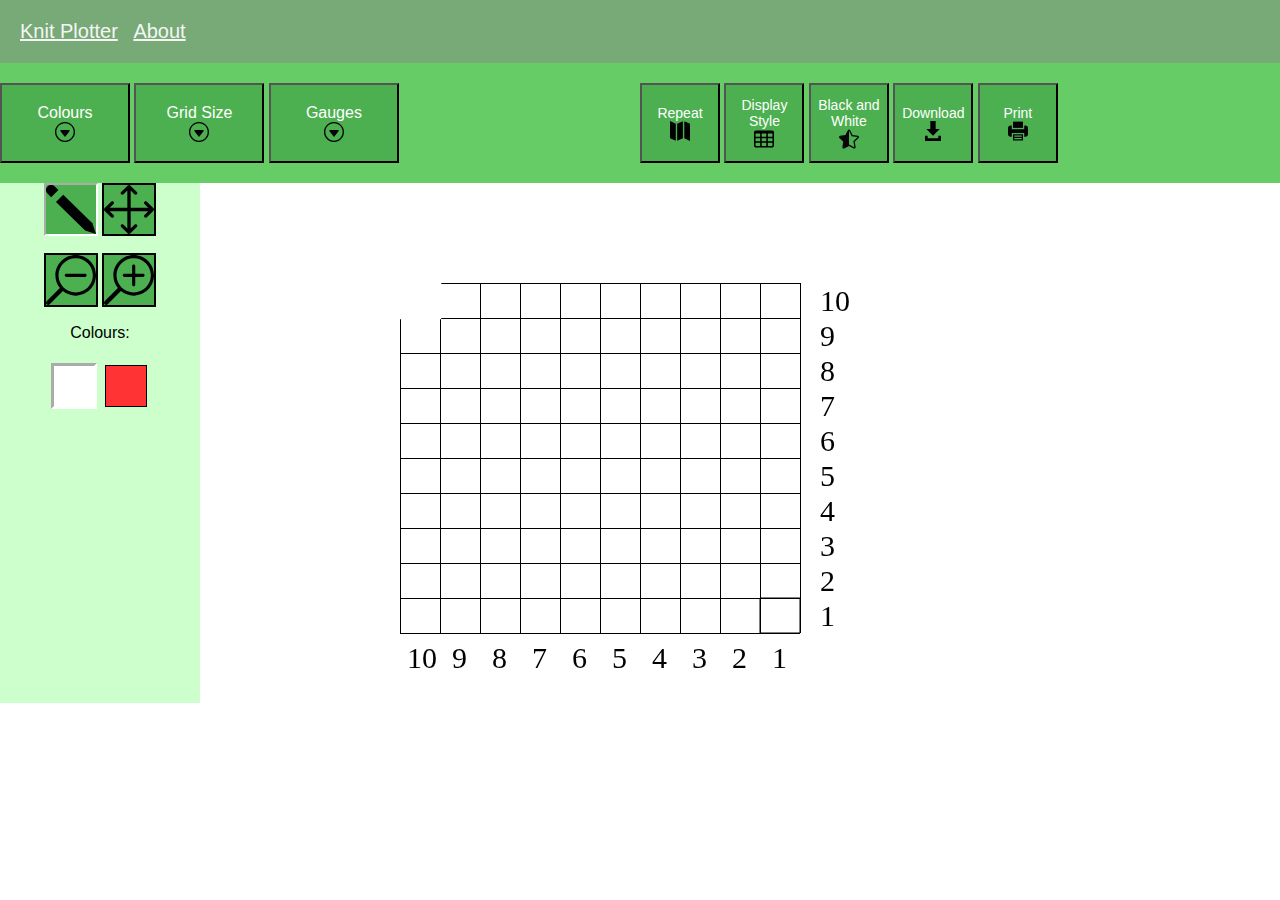
<file: site/index.html>
<head>
	<title>Knit Plotter</title>
	<link rel="icon" type="image/png" href="images/favicon.png">
	
	<link href="style.css" rel="stylesheet" type="text/css"/>
	
	<script src="jquery-3.2.1.min.js" type="text/javascript"></script>
	<script src="jscolor.js"></script>
	<script src="main.js" type="text/javascript"></script>
</head>

<body>

	<div id="pageWrapper">
		<div id="headercontainer">
			<a href="index.html">Knit Plotter</a>
			&nbsp
			<a href="about.html">About</a>
		</div>
		<div id="topcontainer">
		
			<div id="toolbar">
			
			<div id="toolbuttonbar">
				
				<div id="menuoptionbar">
				
					<button onclick=toggleColourBar() class="toolbarbutton">Colours</br><img src="images/icons/dropmenu.svg" class="toolbarbuttonicon"></img></button>
					<button onclick=toggleSizeBar() class="toolbarbutton">Grid Size</br><img src="images/icons/dropmenu.svg" class="toolbarbuttonicon"></img></button>
					<button onclick=toggleGaugeBar() class="toolbarbutton">Gauges</br><img src="images/icons/dropmenu.svg" class="toolbarbuttonicon"></img></button>
				
				</div>
				
				<div id="actionoptionbar">
					<button onclick=toggleRepeat() class="actiontoolbarbutton">Repeat </br><img src="images/icons/repeat.svg" class="toolbarbuttonicon"></img></button>
					<button onclick=toggleDisplay() class="actiontoolbarbutton">Display Style </br><img src="images/icons/style.svg" class="toolbarbuttonicon"></img></button>
					<button onclick=toggleMonochrome() id="monochromebutton" class="actiontoolbarbutton">Black and White </br><img src="images/icons/monochrome.svg" class="toolbarbuttonicon"></img></button>
					
					<button onclick=downloadImage() id="downloadbutton" class="actiontoolbarbutton">Download </br><img src="images/icons/download.svg" class="toolbarbuttonicon"></img></button>
					<button onclick=printImage() class="actiontoolbarbutton">Print </br><img src="images/icons/print.svg" class="toolbarbuttonicon"></img></button>
				</div>
			
			</div>
			
			<div id="dropcontainer">
			
				<div id="colourbar" class="dropmenu">
					<div id="coloureditbar">
						<button
						class="jscolor {valueElement:null,value:colourValues[0], onFineChange:'setColourValue(0, this.toString())'}"
						style="width:50px; height:20px;">
						</button>
						<button
						class="jscolor {valueElement:null,value:colourValues[1], onFineChange:'setColourValue(1, this.toString())'}"
						style="width:50px; height:20px;">
						</button>
					</div>
					<div id="colouraddbar">
						<button onclick="addColour('default')" id="colouraddbutton">Add Colour <b>+</b></button>
					</div>
				</div>
				
				<div id=sizebar class="dropmenu">
				Add and remove columns, rows:
				</br>
				<button onclick="changeGridWidth(1, false)" class="adjustbutton">+ <img src="images/icons/manipleft.png" class="toolbarbuttonicon"></img></button>
				<button onclick="changeGridWidth(-1, false)" class="adjustbutton">- <img src="images/icons/manipleft.png" class="toolbarbuttonicon"></img></button>
				&nbsp&nbsp
				<button onclick="changeGridWidth(1, true)" class="adjustbutton">+ <img src="images/icons/manipright.png" class="toolbarbuttonicon"></img></button>
				<button onclick="changeGridWidth(-1, true)" class="adjustbutton">- <img src="images/icons/manipright.png" class="toolbarbuttonicon"></img></button>
				</br>
				<button onclick="changeGridHeight(1, false)" class="adjustbutton">+ <img src="images/icons/manipup.png" class="toolbarbuttonicon"></img></button>
				<button onclick="changeGridHeight(-1, false)" class="adjustbutton">- <img src="images/icons/manipup.png" class="toolbarbuttonicon"></img></button>
				&nbsp&nbsp
				<button onclick="changeGridHeight(1, true)" class="adjustbutton">+ <img src="images/icons/manipdown.png" class="toolbarbuttonicon"></img></button>
				<button onclick="changeGridHeight(-1, true)" class="adjustbutton">- <img src="images/icons/manipdown.png" class="toolbarbuttonicon"></img></button>
				</div>
				
				<div id=gaugebar class="dropmenu">
				Adjust grid display gauge
				</br>
				<button onclick=changeWidthGauge(5) class="adjustbutton">+ <img src="images/icons/gaugeexpandhorizontal.svg" class="horizontaltoolbarbuttonicon"></img></button>
				<button onclick=changeWidthGauge(-5) class="adjustbutton">- <img src="images/icons/gaugeshrinkhorizontal.svg" class="horizontaltoolbarbuttonicon"></img></button>
				<button onclick=changeRowGauge(5) class="adjustbutton">+ <img src="images/icons/gaugeexpandvertical.svg" class="verticaltoolbarbuttonicon"></img></button>
				<button onclick=changeRowGauge(-5) class="adjustbutton">- <img src="images/icons/gaugeshrinkvertical.svg" class="verticaltoolbarbuttonicon"></img></button>
				</div>
				
			</div>
			
			</div>
		
		</div>
		
		<div id="middlecontainer">
		
			<div id="sidebar">
			
				<div id="cursortoolbar">
					<button onclick="setCursorDragMode(false)" id="activecursorbrushbutton" class="cursortoolbutton"></button>
					<button onclick="setCursorDragMode(true)" id="cursordragbutton" class="cursortoolbutton"></button>
					
				</div>
				
				<div id="editortoolbar">
					<button onclick="changeZoom(0.75)" id="zoomoutbutton" class="cursortoolbutton"></button>
					<button onclick="changeZoom(1.334)" id="zoominbutton" class="cursortoolbutton"></button>
				</div>
				
				Colours:
				<div id="colourpalette">
				
				</div>
				
					
			</div>
			
			<div id="holder">

				<canvas id="drawboard" width="520px" height="520px" style="background: #ffffff;     magrin:20px;"></canvas>
			

			</div>
			
			
		
		</div>
		
		<!--<div id="footer">
		Made in 2017
		</div>-->
	</div>
	
	

</body>
</file>
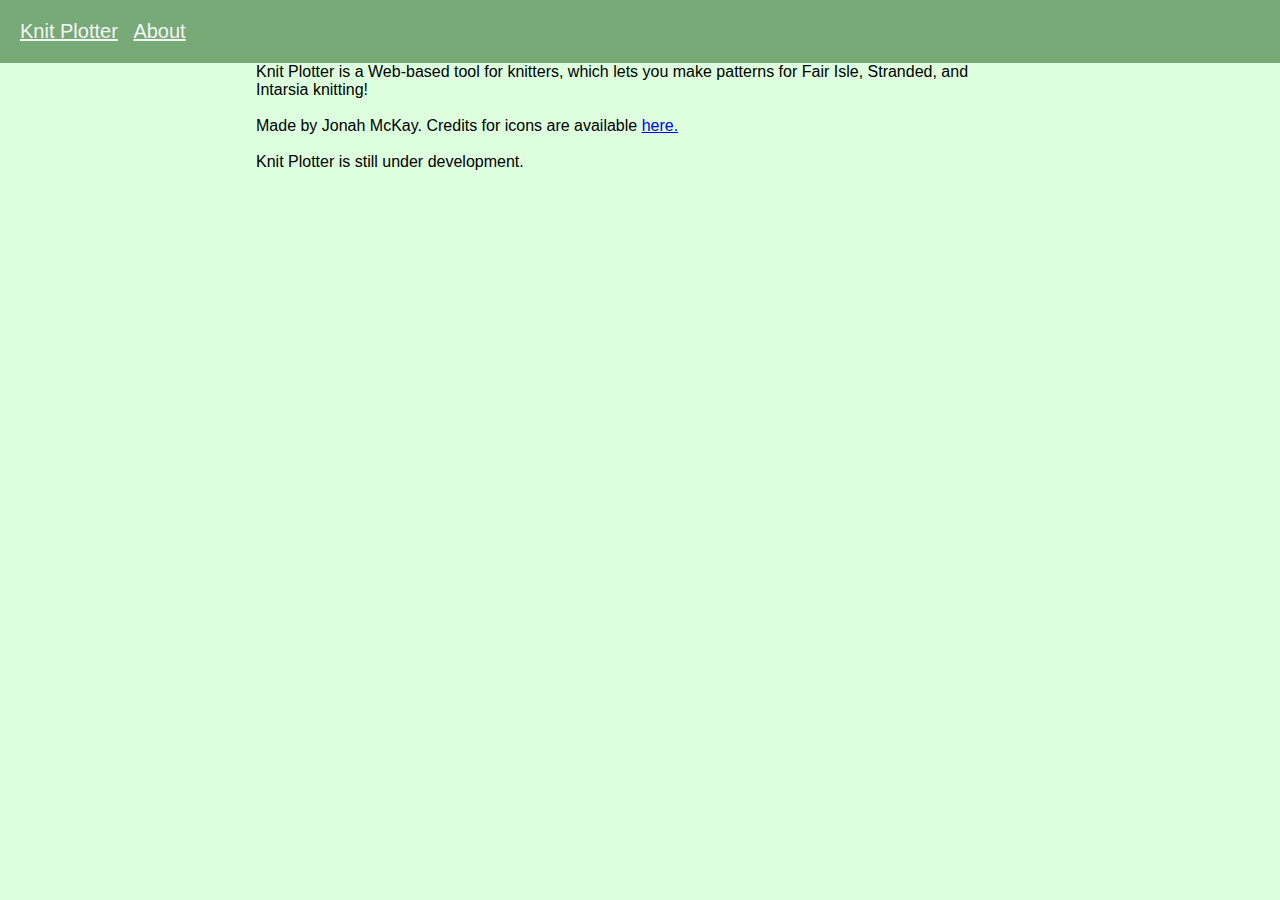
<file: site/about.html>
<head>
	<title>Knit Plotter</title>
	<link rel="icon" type="image/png" href="images/favicon.png">
	
	<link href="ordinarypage.css" rel="stylesheet" type="text/css"/>
</head>

<body>

	<div id="header">
	<a href="index.html">Knit Plotter</a>
	&nbsp
	<a href="about.html">About</a>
	</div>
	
	<div id="abouttext">
	Knit Plotter is a Web-based tool for knitters, which lets you make
	patterns for Fair Isle, Stranded, and Intarsia knitting!
	</br>
	</br>

	Made by Jonah McKay.

	Credits for icons are available <a href="credits.html">here.</a>

	</br>
	</br>

	Knit Plotter is still under development.
	</div>
	
</body>
</file>
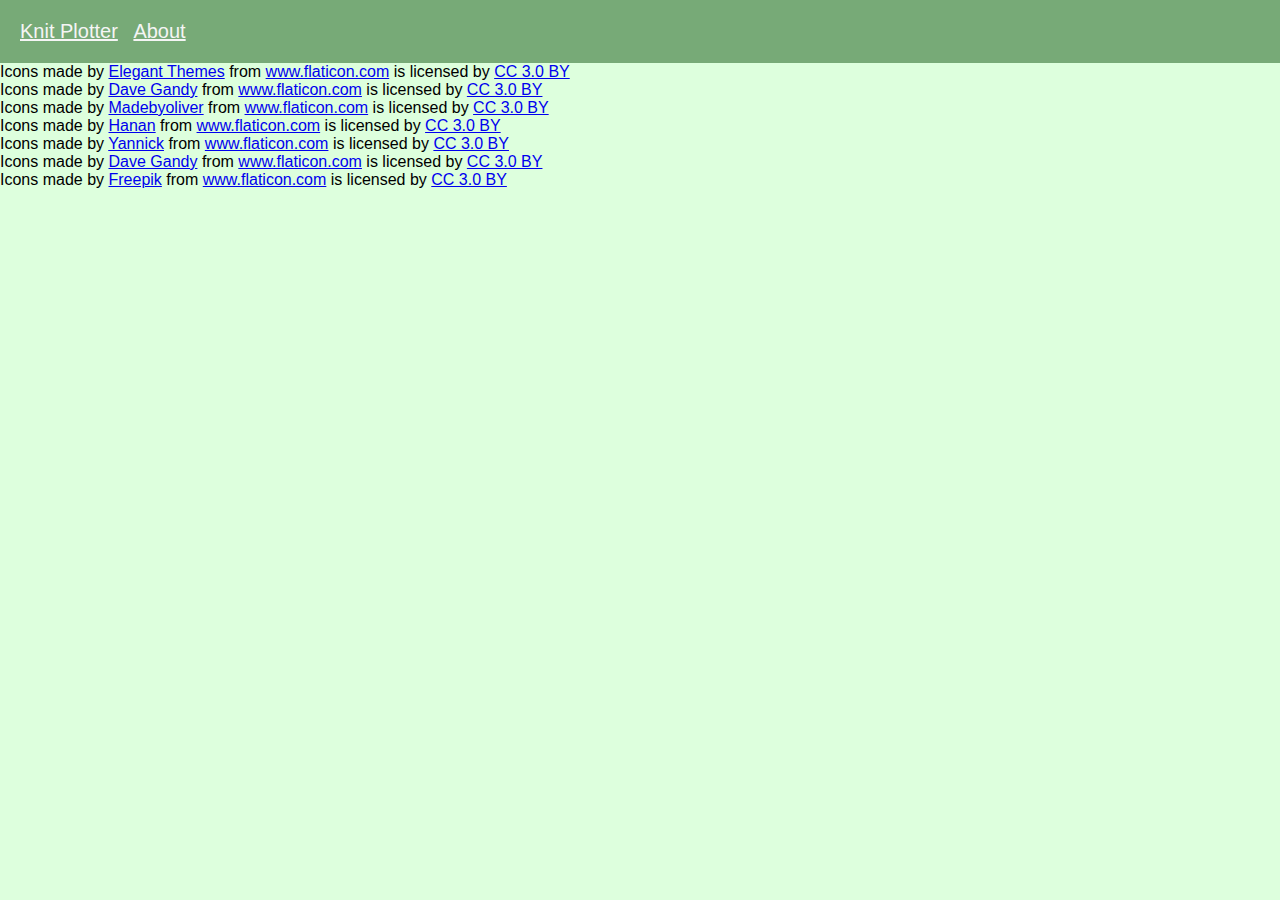
<file: site/credits.html>
<head>
	<title>Knit Plotter</title>
	<link rel="icon" type="image/png" href="images/favicon.png">
	
	<link href="ordinarypage.css" rel="stylesheet" type="text/css"/>
</head>

<body>

<div id="header">
	<a href="index.html">Knit Plotter</a>
	&nbsp
	<a href="about.html">About</a>
</div>

	<div>Icons made by <a href="http://www.flaticon.com/authors/elegant-themes" title="Elegant Themes">Elegant Themes</a> from <a href="http://www.flaticon.com" title="Flaticon">www.flaticon.com</a> is licensed by <a href="http://creativecommons.org/licenses/by/3.0/" title="Creative Commons BY 3.0" target="_blank">CC 3.0 BY</a></div>

	<div>Icons made by <a href="http://www.flaticon.com/authors/dave-gandy" title="Dave Gandy">Dave Gandy</a> from <a href="http://www.flaticon.com" title="Flaticon">www.flaticon.com</a> is licensed by <a href="http://creativecommons.org/licenses/by/3.0/" title="Creative Commons BY 3.0" target="_blank">CC 3.0 BY</a></div>

	<div>Icons made by <a href="http://www.flaticon.com/authors/madebyoliver" title="Madebyoliver">Madebyoliver</a> from <a href="http://www.flaticon.com" title="Flaticon">www.flaticon.com</a> is licensed by <a href="http://creativecommons.org/licenses/by/3.0/" title="Creative Commons BY 3.0" target="_blank">CC 3.0 BY</a></div>

	<div>Icons made by <a href="http://www.flaticon.com/authors/hanan" title="Hanan">Hanan</a> from <a href="http://www.flaticon.com" title="Flaticon">www.flaticon.com</a> is licensed by <a href="http://creativecommons.org/licenses/by/3.0/" title="Creative Commons BY 3.0" target="_blank">CC 3.0 BY</a></div>

	<div>Icons made by <a href="http://www.flaticon.com/authors/yannick" title="Yannick">Yannick</a> from <a href="http://www.flaticon.com" title="Flaticon">www.flaticon.com</a> is licensed by <a href="http://creativecommons.org/licenses/by/3.0/" title="Creative Commons BY 3.0" target="_blank">CC 3.0 BY</a></div>

	<div>Icons made by <a href="http://www.flaticon.com/authors/dave-gandy" title="Dave Gandy">Dave Gandy</a> from <a href="http://www.flaticon.com" title="Flaticon">www.flaticon.com</a> is licensed by <a href="http://creativecommons.org/licenses/by/3.0/" title="Creative Commons BY 3.0" target="_blank">CC 3.0 BY</a></div>
	
	<div>Icons made by <a href="http://www.freepik.com" title="Freepik">Freepik</a> from <a href="http://www.flaticon.com" title="Flaticon">www.flaticon.com</a> is licensed by <a href="http://creativecommons.org/licenses/by/3.0/" title="Creative Commons BY 3.0" target="_blank">CC 3.0 BY</a></div>

</body>
</file>
<file: site/style.css>
html, body {
  overflow-x: hidden;
}

body {
  position: relative;
  font-family: Sans-Serif;
}

#headercontainer
{
	background-color: #77aa77;
	width:100%;
	float:top;
	font-size: 20px;
	padding-top: 20px;
	padding-left: 20px;
	padding-bottom: 20px;
}
#headercontainer a
{
	color: #f5f5f5;
}

#topcontainer
{
	padding-top:20px;
	background-color: #66cc66;
	height:100px;
	width:100%;
	float:top;
}


#middlecontainer
{
	height:auto;
	overflow:hidden;
}

#footer
{
	background-color: #cccccc;
	height:5em;
	float:bottom;
}

#sitebar
{
	background-color: #66cc66;
	height:100%;
	width:18em;
	float:left;
	
}

#topbuffer
{
	min-width:200px;
	width:200px;
	min-height: 100%;
	float:left;
	
}
#toolbar
{
	background-color: #66cc66;
	height:100%;
	width:auto;
	/*padding-left:200px;*/
	
}



#sidebar
{
	text-align: center;
	background-color: #ccffcc;
	height:100%;
	width:200px;
	float:left;
}

#cursortoolbar
{
	background-color: #ccffcc;
	text-align: center;
	padding-bottom:1em;
}
#editortoolbar
{
	background-color: #ccffcc;
	padding-bottom:1em;
	text-align: center;
}

.cursortoolbutton
{
	background-color: #4CAF50; /* Green */
    color: white;
	border-width: 2px;
	border-style: solid;
	border-color: black;
    min-height: 4em;
	min-width: 4em;
    text-align: center;
    text-decoration: none;
	
    display: inline-block;
}

#cursordragbutton
{
	background-image: url(images/icons/move-arrows.svg);
}

#activecursordragbutton
{
	background-image: url(images/icons/move-arrows.svg);
	border-style: inset;
	border-color: white;
}

#cursorbrushbutton
{
	background-image: url(images/icons/pencil.svg);
}

#activecursorbrushbutton
{
	background-image: url(images/icons/pencil.svg);
	border-style: inset;
	border-color: white;
}

#zoomoutbutton
{
	background-image: url(images/icons/zoom-out.svg);
}

#zoominbutton
{
	background-image: url(images/icons/zoom-in.svg);
}


#toolbuttonbar
{
	position:relative;
	height:100%;
	width:100%;
}

#menuoptionbar
{
	position:relative;
	height:100%;
	width:50%;
	float:left;

}

#actionoptionbar
{
	position:relative;
	height:100%;
	width:50%;
	float:right;
	
	
}

#dropcontainer
{
	
	position:relative;
	margin-top:0;
	
	height:100%;
	width:100%;
	z-index: 2;
	pointer-events: none;
}
.dropmenu
{
    margin-left:200px;
	font-size: 20px;
	background-color: rgba(150, 200, 150, .8);
	height:auto;
	min-height: 150px;
	width:100%;
	position:absolute;
	visibility:hidden;
	overflow: hidden;
	
	z-index: 2;
	pointer-events: all;
	font-size: 20px;
	
	
}

.adjustbutton
{	min-width: 60px;
	min-height:40px;
	margin: 5px;
	color: white;
	background-color: #cccccc;
	background-color: #4CAF50; /* Green */
    text-decoration: none;
	font-size: 20px;
	vertical-align:bottom
}

#colourbar
{
	overflow:hidden;
}

#coloureditbar
{
	height:100%;
	width:auto;
	float:left;
	display:relative;
	
	margin-right:200px;
	margin-left: 15%;
	
}


#colouraddbar
{
	width:10%;
	position:absolute;
	height:100%;
	float:left;
	
	
}

.coloureditgroup
{
	min-width:125px;
	max-width:125px;
	max-height:50px;
	display: inline-block;
	
    
}



.jscolor {
	background-color: #4CAF50; /* Green */
    color: white;
	border-width: 1px;
	border-style: solid;
	border-color: black;
    padding: 20px;
	margin: 5px;
    text-decoration: none;
	font-size: 0px;
	vertical-align:bottom
	
}
.colourremovebutton
{	padding: 15px;
	margin: 5px;
	background-color: #cccccc;
	background-image: url(images/icons/paper-bin.svg);
	background-color: #4CAF50; /* Green */
    text-decoration: none;
	font-size: 0px;
	vertical-align:bottom
}
#colouraddbutton
{
	background-color: #4CAF50; /* Green */
    color: white;
	border-width: 1px;
	border-style: solid;
	border-color: black;
    padding: 15px;
	margin: 5px;
    text-align: center;
    text-decoration: none;
    
}


#pageWrapper
{

	display: flex;
  flex-flow: column;
	height:100%;
	
}

body, html {
    width: 100%;
    height: 100%;
    margin: 0;
    padding:0;
	overflow:hidden;
}


#holder {
	position:relative;
	overflow:hidden;
	height:100%;
	width:auto;
    background-color: green;
    background-color:#9ACD32;

}

#drawboard
{
	cursor: pointer;
}
.actiontoolbarbutton {
    background-color: #4CAF50; /* Green */
    color: white;
	width:80px;
    min-width:80px;
	min-height:80px;
    text-align: center;
    text-decoration: none;
    
    font-size: 14px;
	vertical-align:bottom
	
}
.toolbarbutton {
    background-color: #4CAF50; /* Green */
    color: white;
    min-width:130px;
	min-height:80px;
    text-align: center;
    text-decoration: none;
    display: inline-block;
    font-size: 16px;
	
	
	
}
.toolbarbuttonicon
{
	width:20px;
	height:20px;
	
}
.horizontaltoolbarbuttonicon
{
	width:23px;
	height:17px;
	
}
.verticaltoolbarbuttonicon
{
	width:17px;
	height:23px;
	
}
.brushcolourbutton {
    background-color: #4CAF50; /* Green */
    color: white;
	border-width: 1px;
	border-style: solid;
	border-color: black;
    padding: 1.5em;
	margin: 5px;
    text-align: center;
    text-decoration: none;
    display: inline-block;
}





#activebrushcolourbutton {
	margin: 3px;
	border-width: 3px;
	border-style: inset;
    border-color: white;
}

@media screen and (max-width:420px) {
    
}
</file>
<file: site/ordinarypage.css>
body
{
	text-size: 20px;
	font-family: Sans-Serif;
	background-color: #ddffdd;
	margin: 0;
}

#header
{
	background-color: #77aa77;
	float:top;
	font-size: 20px;
	padding-top: 20px;
	padding-left: 20px;
	padding-bottom: 20px;
}
#header a
{
	color: #f5f5f5
}

#abouttext
{
	margin-left: 20%;
	margin-right: 20%;
}
</file>
